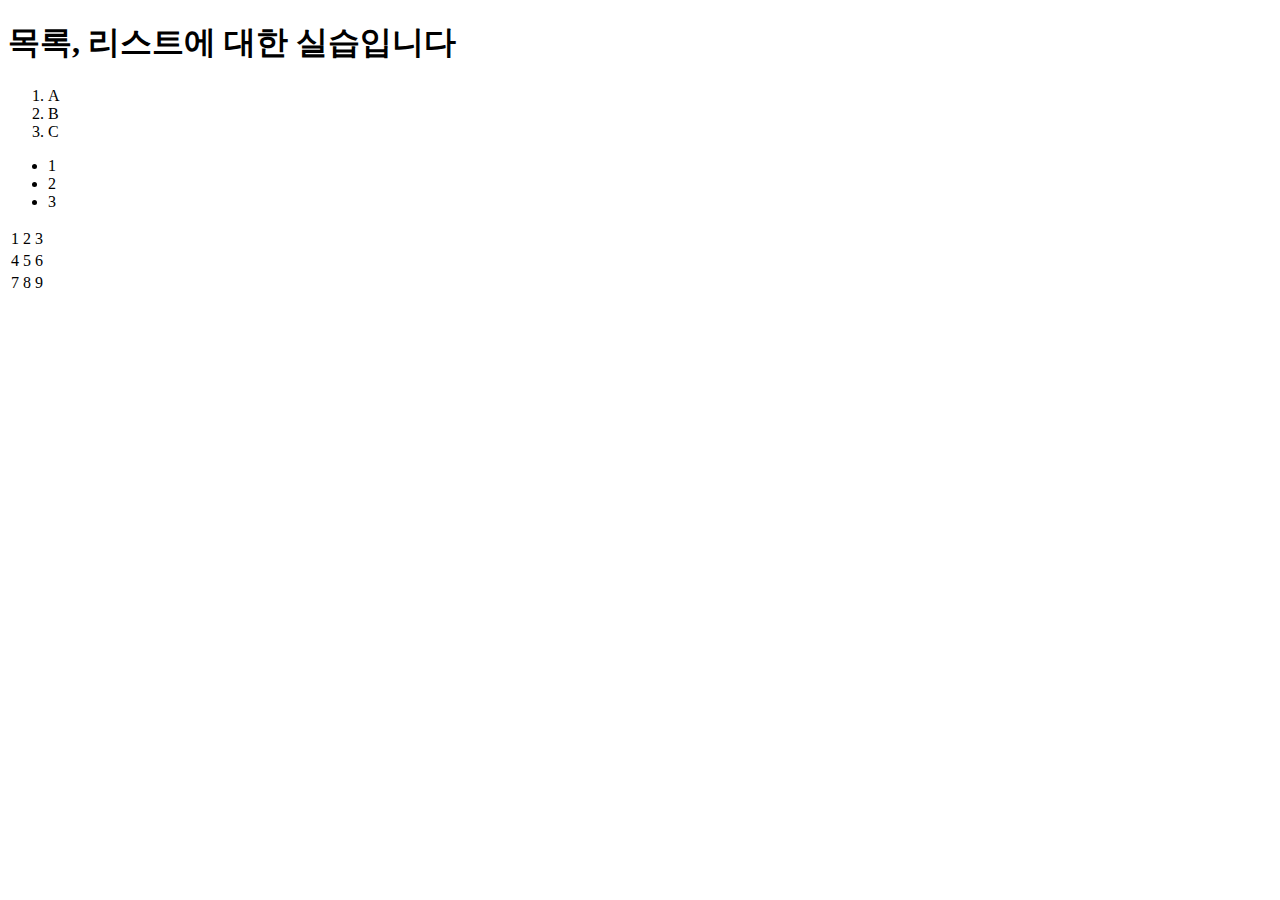
<file: basic/index.html>
<!DOCTYPE html>
<html lang="en">
  <head>
    <meta charset="UTF-8" />
    <meta name="viewport" content="width=device-width, initial-scale=1.0" />
    <title>Document</title>
  </head>
  <body>
    <h1>목록, 리스트에 대한 실습입니다</h1>
    <!-- list >> <li> -->
    <!--Ordered List-->
    <!--UnOrdered List-->
    <ol>
      <li>A</li>
      <li>B</li>
      <li>C</li>
    </ol>
    <ul>
      <li>1</li>
      <li>2</li>
      <li>3</li>
    </ul>
    <table>
      <tr>
        <td>1</td>
        <td>2</td>
        <td>3</td>
      </tr>
      <tr>
        <td>4</td>
        <td>5</td>
        <td>6</td>
      </tr>
      <tr>
        <td>7</td>
        <td>8</td>
        <td>9</td>
      </tr>
    </table>
  </body>
</html>
</file>
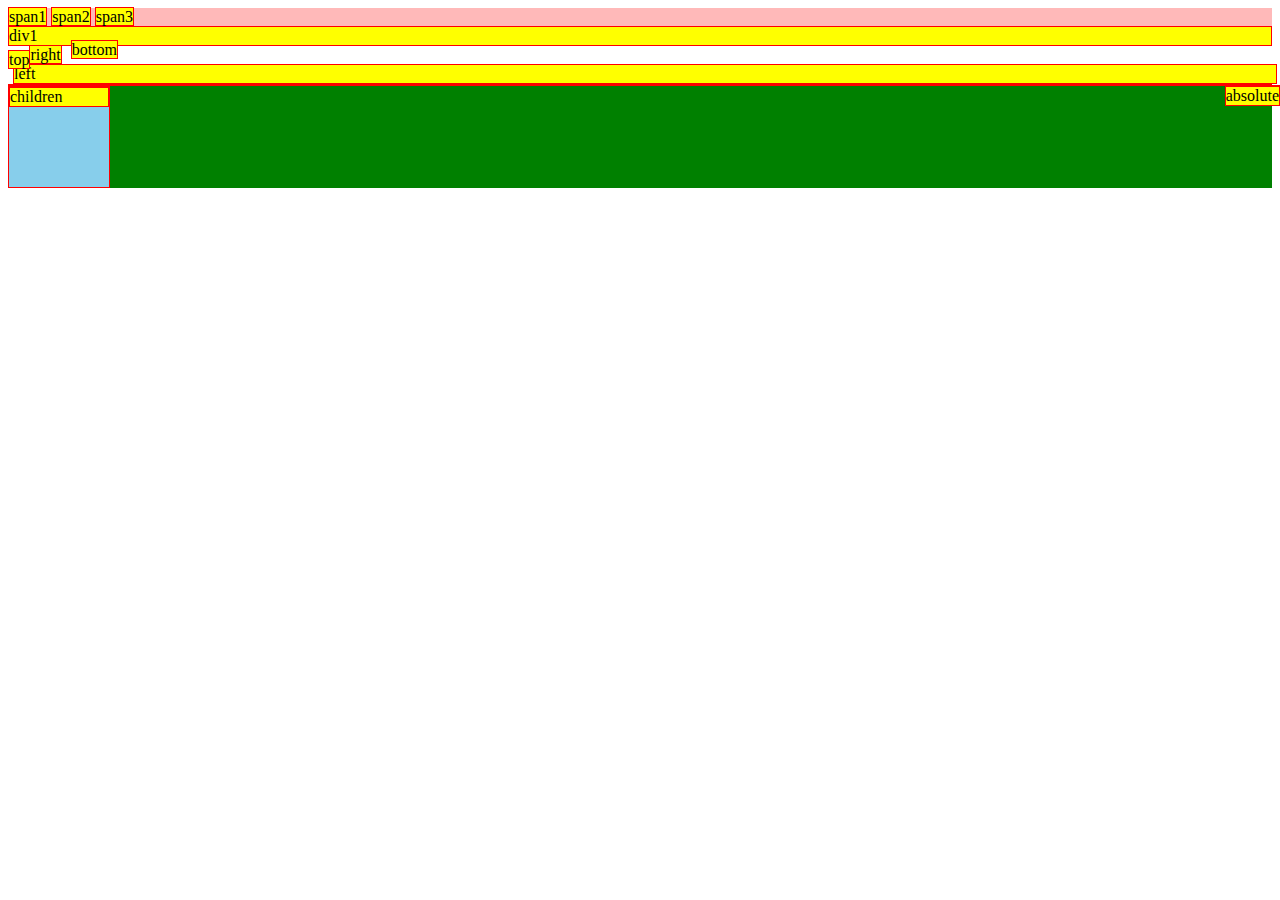
<file: basic/css_position.html>
<!DOCTYPE html>
<html lang="en">
  <head>
    <meta charset="UTF-8" />
    <meta name="viewport" content="width=device-width, initial-scale=1.0" />
    <title>Document</title>
    <link rel="stylesheet" href="./styles/position-style.css" />
  </head>
  <body>
    <!-- position 실습 -->

    <section class="static">
      <span>span1</span>
      <span>span2</span>
      <span>span3</span>
      <div>div1</div>
    </section>

    <section class="relative">
      <span class="top">top</span>
      <span class="right">right</span>
      <span class="bottom">bottom</span>
      <div class="left">left</div>
    </section>

    <section class="fixed">
      <div>
        <div id="fixed">fixed</div>
      </div>
    </section>

    <section class="absolute">
      <div id="absolute">absolute</div>
      <div id="parent">
        <div id="child">children</div>
      </div>
    </section>
    <!-- 
    <div class="letter">
      <div id="back">
        <div id="front">앞면</div>
        <div id="paper">
          편지지fhefhehfueuguyuyuyuyuyuyuyuyuyuyuyuyuyuyuyuyuyuyuhfuehufheu
          hfuehfuehfuehfu
        </div>
        뒷면
      </div>
    </div> -->
  </body>
</html>
</file>
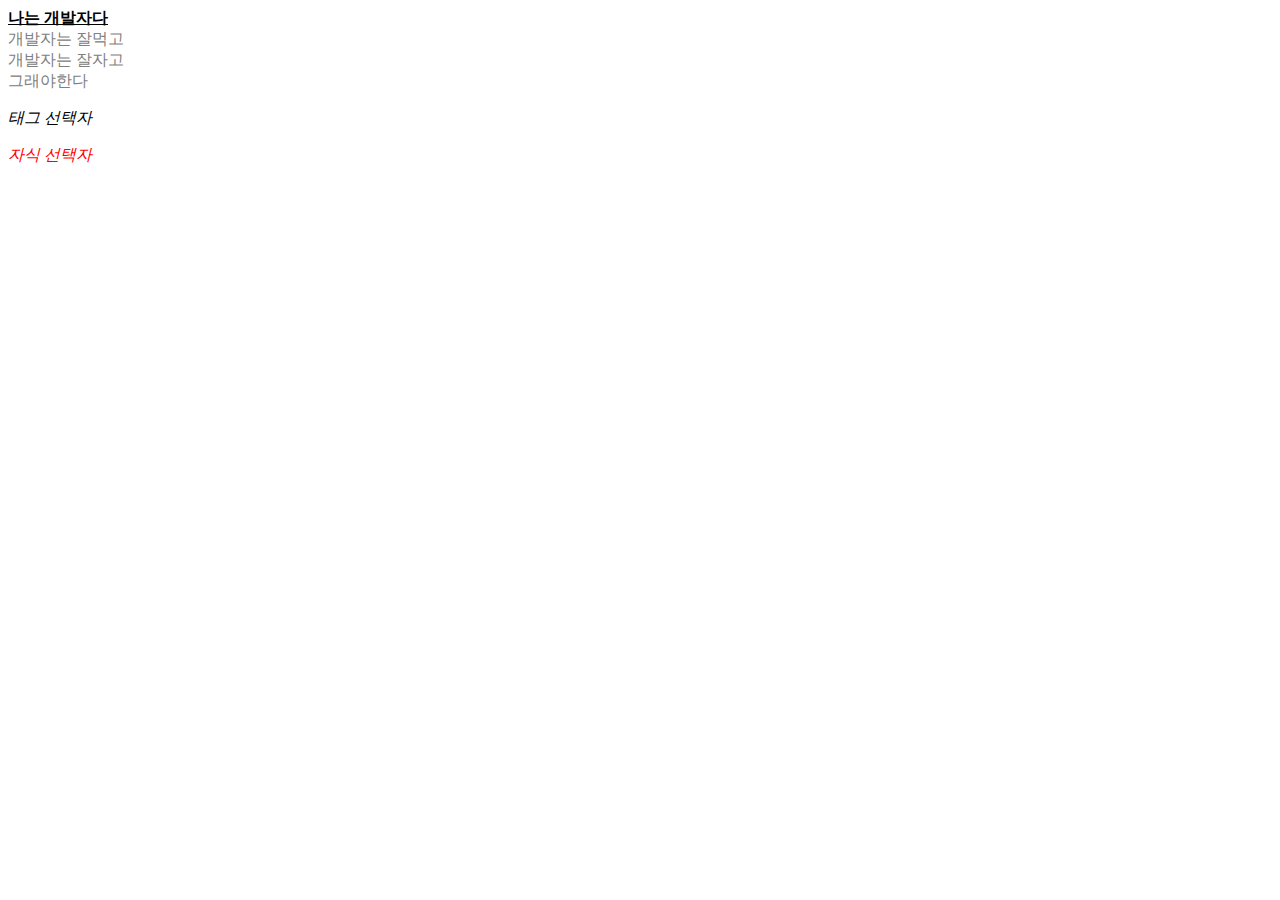
<file: basic/css_practice.html>
<!DOCTYPE html>
<html lang="en">
  <head>
    <meta charset="UTF-8" />
    <meta name="viewport" content="width=device-width, initial-scale=1.0" />
    <title>Document</title>
    <link rel="stylesheet" href="./styles/style.css" />
  </head>
  <body>
    <div id="title">나는 개발자다</div>
    <div class="description">개발자는 잘먹고</div>
    <div class="description">개발자는 잘자고</div>
    <div class="description">그래야한다</div>

    <p>태그 선택자</p>

    <div>
      <p>자식 선택자</p>
    </div>
  </body>
</html>
</file>
<file: basic/styles/position-style.css>
.static {
    background: rgb(255, 185, 185);
}

span,
div {
    background: yellow;
    border: 1px solid red;
}

.top {
    position: relative;
    top: 5px;
    z-index: 1;
}

.right {
    position: relative;
    right: 5px;
}

.bottom {
    position: relative;
    bottom: 5px;
}

.left {
    position: relative;
    left: 5px;
}

#fixed {
    background: yellow;
    position: fixed;
    right: 0;
}

.absolute {
    background: green;
}
#absolute {
    background: yellow;
    position: absolute;
    right: 0;
}

#parent {
    position: relative;
    width: 100px;
    height: 100px;
    background: skyblue;
}

#child {
    position: relative;
    right:0
}

.letter {

    text-align: center;
    padding: 10px;
}

#letter {
    text-align: center;
    z-index: -2;
    background: black;
}

#back {
    position: relative;
    background: purple;
    width: 100px;
    height: 150px;
    z-index: -1;
}

#front {
    position: absolute;
    bottom: 0;
    width: 100%;
    height: 50px;
    background: red;
    z-index: 1;
}

#paper {
    display: inline-block;
    position: absolute;
    width: 80px;
    margin-left: 10px;
    margin-right: 10px;
    bottom: 50px;
    left: 0;
    right: 0;
    z-index: 0;
    background: white;
    word-break: break-all;
    overflow-wrap: break-word;
}
</file>
<file: basic/styles/style.css>
#title {
    text-decoration: underline;
    font-weight: bold;
}

.description {
    color: gray;
}

p {
    font-style: italic;
}

div p {
    color: red;
}
</file>
